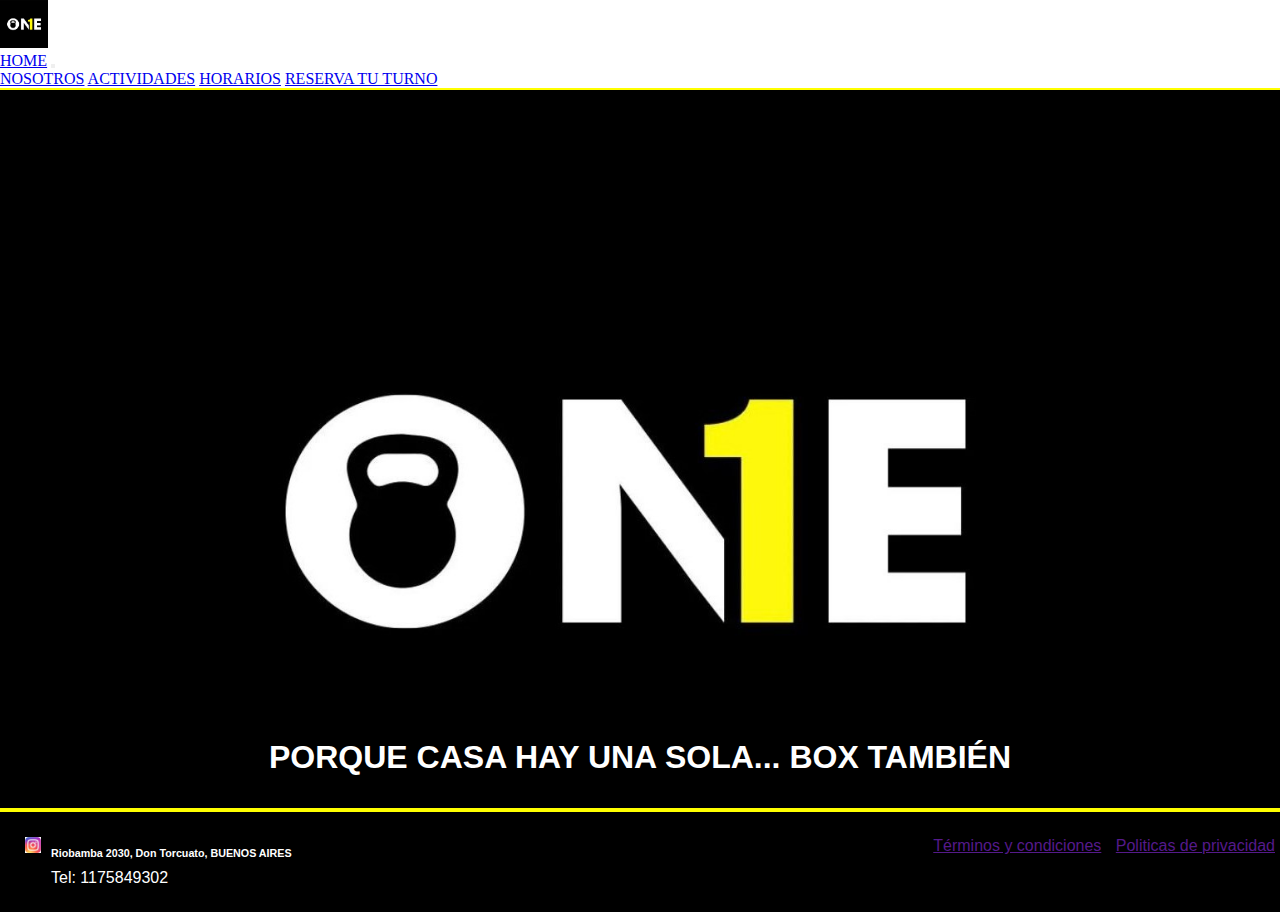
<file: index.html>
<!DOCTYPE html>
<html lang="en">
<head>
    <meta charset="UTF-8">
    <meta http-equiv="X-UA-Compatible" content="IE=edge">
    <meta name="viewport" content="width=device-width, initial-scale=1.0">
    <title>ONE BOX CROSSFIT</title>
    <link rel="stylesheet" href="/css/StyleI.css">
    <link href="https://cdn.jsdelivr.net/npm/bootstrap@5.3.0-alpha3/dist/css/bootstrap.min.css" rel="stylesheet" integrity="sha384-KK94CHFLLe+nY2dmCWGMq91rCGa5gtU4mk92HdvYe+M/SXH301p5ILy+dN9+nJOZ" crossorigin="anonymous">
    <meta name="description" content="One fit es un centro de entrenamiento ubicado en Don Torcuato, Zona norte del Gran Buenos Aires especializado en Crossfit, levantamiento olimpico y GAP">
    <meta name="keywords" content="Crossfit, entrenamiento, fitness, zona norte, Don Torcuato, box, GAP, weighlifting, levantamiento,gimnasio, centro">
    <link rel="shortcut icon" href="/img/icononecf.png" type="image/x-icon">
</head>
<body>
    <header>
        <nav class="navbar navbar-expand-lg bg-body-tertiary">
            <img src="../img/logoOneCF.jpeg" class="logoOneCF" alt="LOGO one ">
            <div class="container-fluid">
              <a class="navbar-brand" href="index.html">HOME</a>
              <button class="navbar-toggler" type="button" data-bs-toggle="collapse" data-bs-target="#navbarNavAltMarkup" aria-controls="navbarNavAltMarkup" aria-expanded="false" aria-label="Toggle navigation">
                <span class="navbar-toggler-icon"></span>
              </button>
              <div class="collapse navbar-collapse" id="navbarNavAltMarkup">
                <div class="navbar-nav">
                  <a class="nav-link active" aria-current="page" href="html/quienessomos.html">NOSOTROS</a>
                  <a class="nav-link" href="html/actividades.html">ACTIVIDADES</a>
                  <a class="nav-link" href="html/horarios.html">HORARIOS</a>
                  <a class="nav-link" href="html/turnos.html">RESERVA TU TURNO</a>
                </div>
              </div>
            </div>
          </nav>
    </header>

    <section class="principal">
        <img src="../img/logoOneCFI.jpeg" class="imagenprincipal" alt="foto crossfit">
    </section>
    <section class="slogan">
        <h1 class="titulo">
                PORQUE CASA HAY UNA SOLA... BOX TAMBIÉN
        </h1>
    </section>
    <footer class="Footermain">
        <a href="https://www.instagram.com/oneboxcf/"> <img src="../img/LogoIG.jpeg" alt="logoIG" class="LogoIG"></a>
        <div>
            <h6 class="direccion">
                Riobamba 2030, Don Torcuato, BUENOS AIRES
            </h6>
            <a href="" class="telefono">Tel: 1175849302</a>
        </div>
        <div class="terminosypoliticas">
          <a href="" class="Terminos">Términos y condiciones</a>
          <a href="" class= Politicas>Politicas de privacidad</a>
        </div> 
    </footer>

    
    <script src="https://cdn.jsdelivr.net/npm/bootstrap@5.3.0-alpha3/dist/js/bootstrap.bundle.min.js" integrity="sha384-ENjdO4Dr2bkBIFxQpeoTz1HIcje39Wm4jDKdf19U8gI4ddQ3GYNS7NTKfAdVQSZe" crossorigin="anonymous"></script>

</body>
</html>
</file>
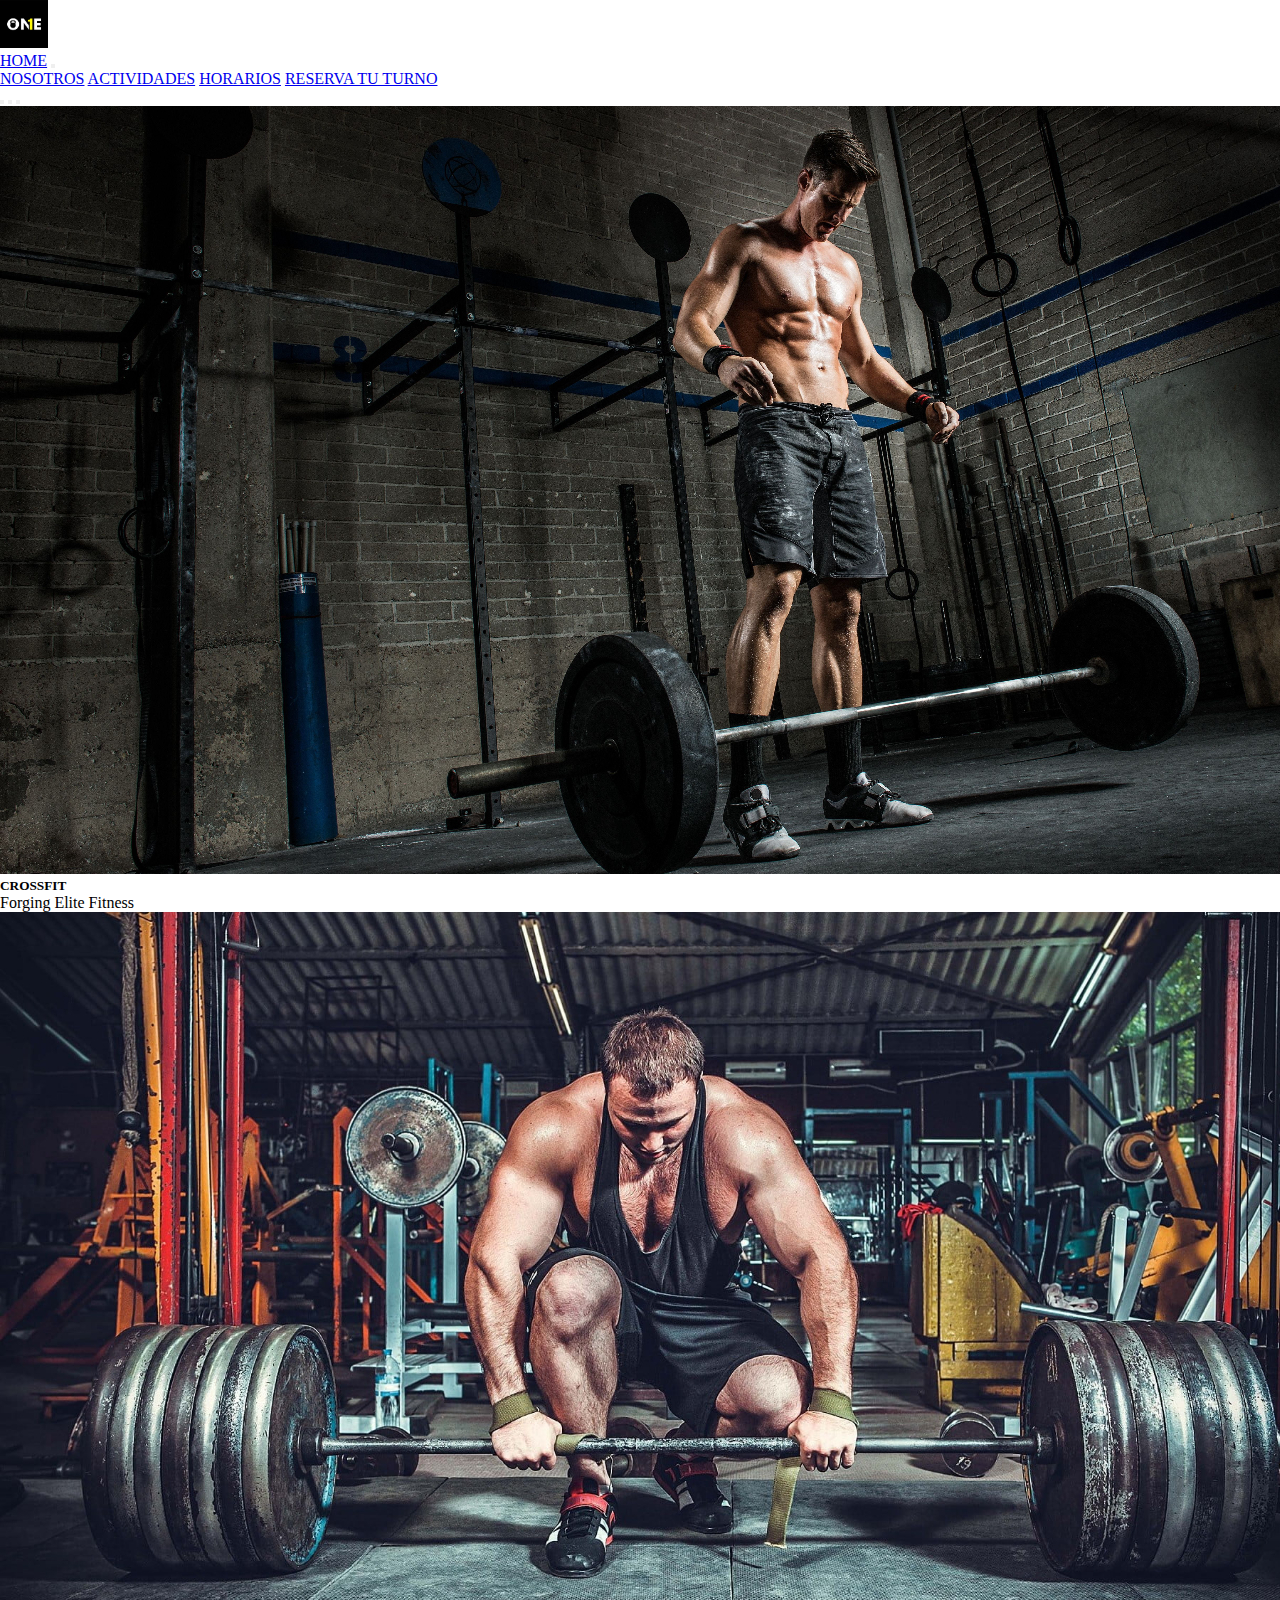
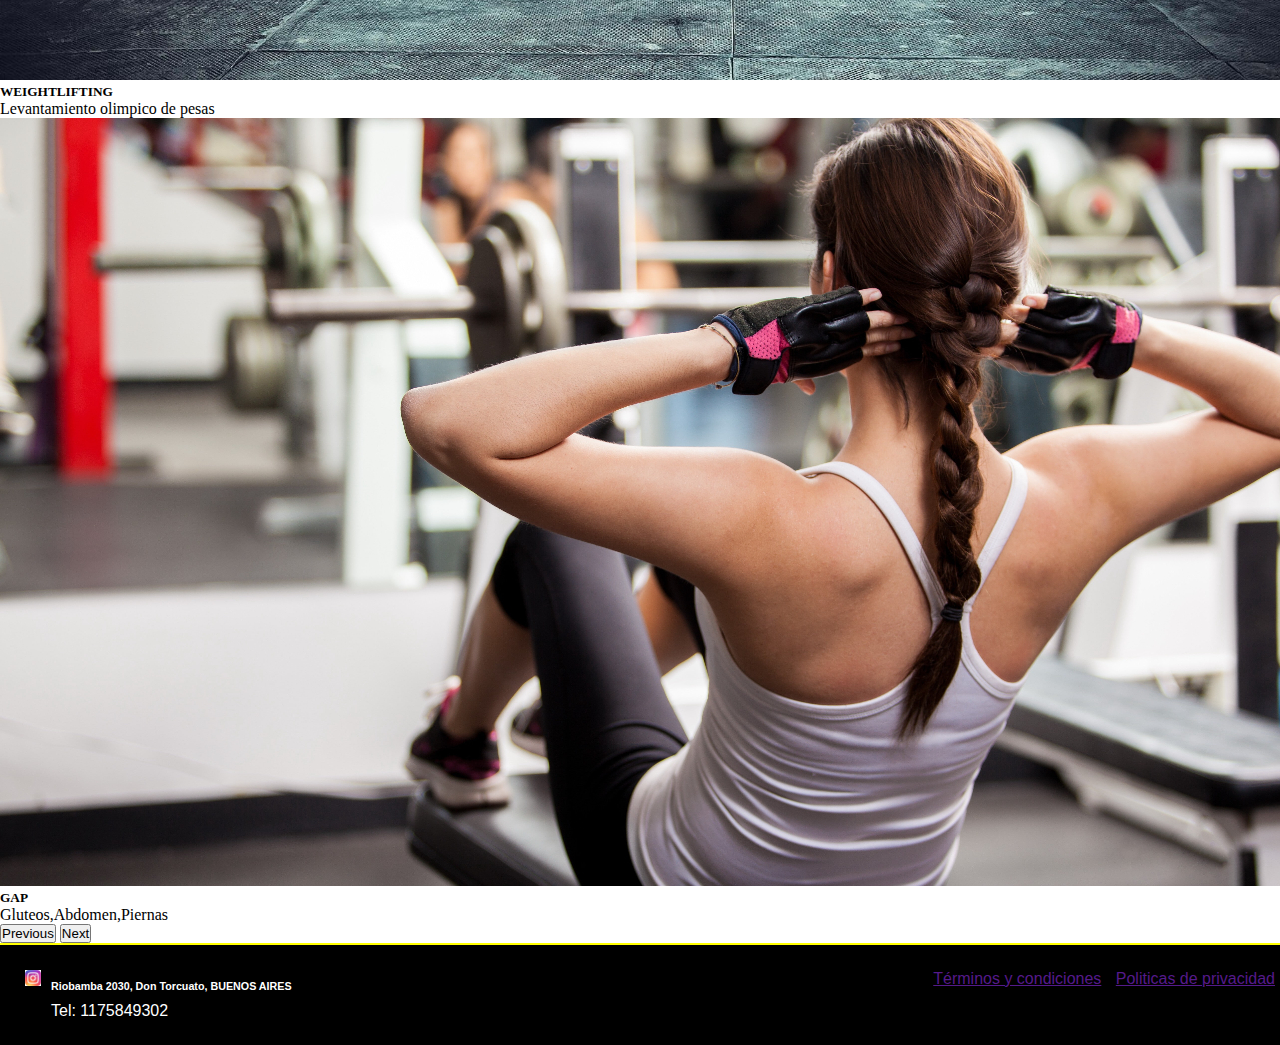
<file: html/actividades.html>
<!DOCTYPE html>
<html lang="en">
<head>
    <meta charset="UTF-8">
    <meta http-equiv="X-UA-Compatible" content="IE=edge">
    <meta name="viewport" content="width=device-width, initial-scale=1.0">
    <title>ACTIVIDADES-ONE BOX CROSSFIT</title>
    <link rel="stylesheet" href="/css/StyleI.css">
    <link href="https://cdn.jsdelivr.net/npm/bootstrap@5.3.0-alpha3/dist/css/bootstrap.min.css" rel="stylesheet" integrity="sha384-KK94CHFLLe+nY2dmCWGMq91rCGa5gtU4mk92HdvYe+M/SXH301p5ILy+dN9+nJOZ" crossorigin="anonymous">
    <meta name="description" content="One fit es un centro de entrenamiento ubicado en Don Torcuato, Zona norte del Gran Buenos Aires especializado en Crossfit, levantamiento olimpico y GAP">
    <meta name="keywords" content="Crossfit, entrenamiento, fitness, zona norte, Don Torcuato, box, GAP, weighlifting, levantamiento,gimnasio, centro">
    <link rel="shortcut icon" href="/img/icononecf.png" type="image/x-icon">
</head>
<body>
    <header>
        <nav class="navbar navbar-expand-lg bg-body-tertiary">
            <img src="../img/logoOneCF.jpeg" class="logoOneCF" alt="LOGO one ">
            <div class="container-fluid">
              <a class="navbar-brand" href="../index.html">HOME</a>
              <button class="navbar-toggler" type="button" data-bs-toggle="collapse" data-bs-target="#navbarNavAltMarkup" aria-controls="navbarNavAltMarkup" aria-expanded="false" aria-label="Toggle navigation">
                <span class="navbar-toggler-icon"></span>
              </button>
              <div class="collapse navbar-collapse" id="navbarNavAltMarkup">
                <div class="navbar-nav">
                  <a class="nav-link active" aria-current="page" href="quienessomos.html">NOSOTROS</a>
                  <a class="nav-link" href="actividades.html">ACTIVIDADES</a>
                  <a class="nav-link" href="horarios.html">HORARIOS</a>
                  <a class="nav-link" href="turnos.html">RESERVA TU TURNO</a>
                </div>
              </div>
            </div>
          </nav>
    </header>
    <section>
        <div id="carouselExampleCaptions" class="carousel slide">
            <div class="carousel-indicators">
              <button type="button" data-bs-target="#carouselExampleCaptions" data-bs-slide-to="0" class="active" aria-current="true" aria-label="Slide 1"></button>
              <button type="button" data-bs-target="#carouselExampleCaptions" data-bs-slide-to="1" aria-label="Slide 2"></button>
              <button type="button" data-bs-target="#carouselExampleCaptions" data-bs-slide-to="2" aria-label="Slide 3"></button>
            </div>
            <div class="carousel-inner">
              <div class="carousel-item active">
                <img src="../img/CROSSFITWALL.jpg" class="d-block w-100" alt="crossfit">
                <div class="carousel-caption d-none d-md-block">
                  <h5>CROSSFIT</h5>
                  <p>Forging Elite Fitness</p>
                </div>
              </div>
              <div class="carousel-item">
                <img src="../img/Weightlifting Wall.jpg" class="d-block w-100" alt="Weighlifting">
                <div class="carousel-caption d-none d-md-block">
                  <h5>WEIGHTLIFTING</h5>
                  <p>Levantamiento olimpico de pesas</p>
                </div>
              </div>
              <div class="carousel-item">
                <img src="../img/GAP wall.jpg" class="d-block w-100" alt="GAP">
                <div class="carousel-caption d-none d-md-block">
                  <h5>GAP</h5>
                  <p>Gluteos,Abdomen,Piernas</p>
                </div>
              </div>
            </div>
            <button class="carousel-control-prev" type="button" data-bs-target="#carouselExampleCaptions" data-bs-slide="prev">
              <span class="carousel-control-prev-icon" aria-hidden="true"></span>
              <span class="visually-hidden">Previous</span>
            </button>
            <button class="carousel-control-next" type="button" data-bs-target="#carouselExampleCaptions" data-bs-slide="next">
              <span class="carousel-control-next-icon" aria-hidden="true"></span>
              <span class="visually-hidden">Next</span>
            </button>
          </div>

    <footer class="Footermain">
        <a href="https://www.instagram.com/oneboxcf/"> <img src="../img/LogoIG.jpeg" alt="logoIG" class="LogoIG"></a>
        <div>
            <h6 class="direccion">
                Riobamba 2030, Don Torcuato, BUENOS AIRES
            </h6>
            <a href="" class="telefono">Tel: 1175849302</a>
        </div>
        <div class="terminosypoliticas">
          <a href="" class="Terminos">Términos y condiciones</a>
          <a href="" class= Politicas>Politicas de privacidad</a>
        </div>
        
    </footer>


    
    <script src="https://cdn.jsdelivr.net/npm/bootstrap@5.3.0-alpha3/dist/js/bootstrap.bundle.min.js" integrity="sha384-ENjdO4Dr2bkBIFxQpeoTz1HIcje39Wm4jDKdf19U8gI4ddQ3GYNS7NTKfAdVQSZe" crossorigin="anonymous"></script>

</body>
</html>
</file>
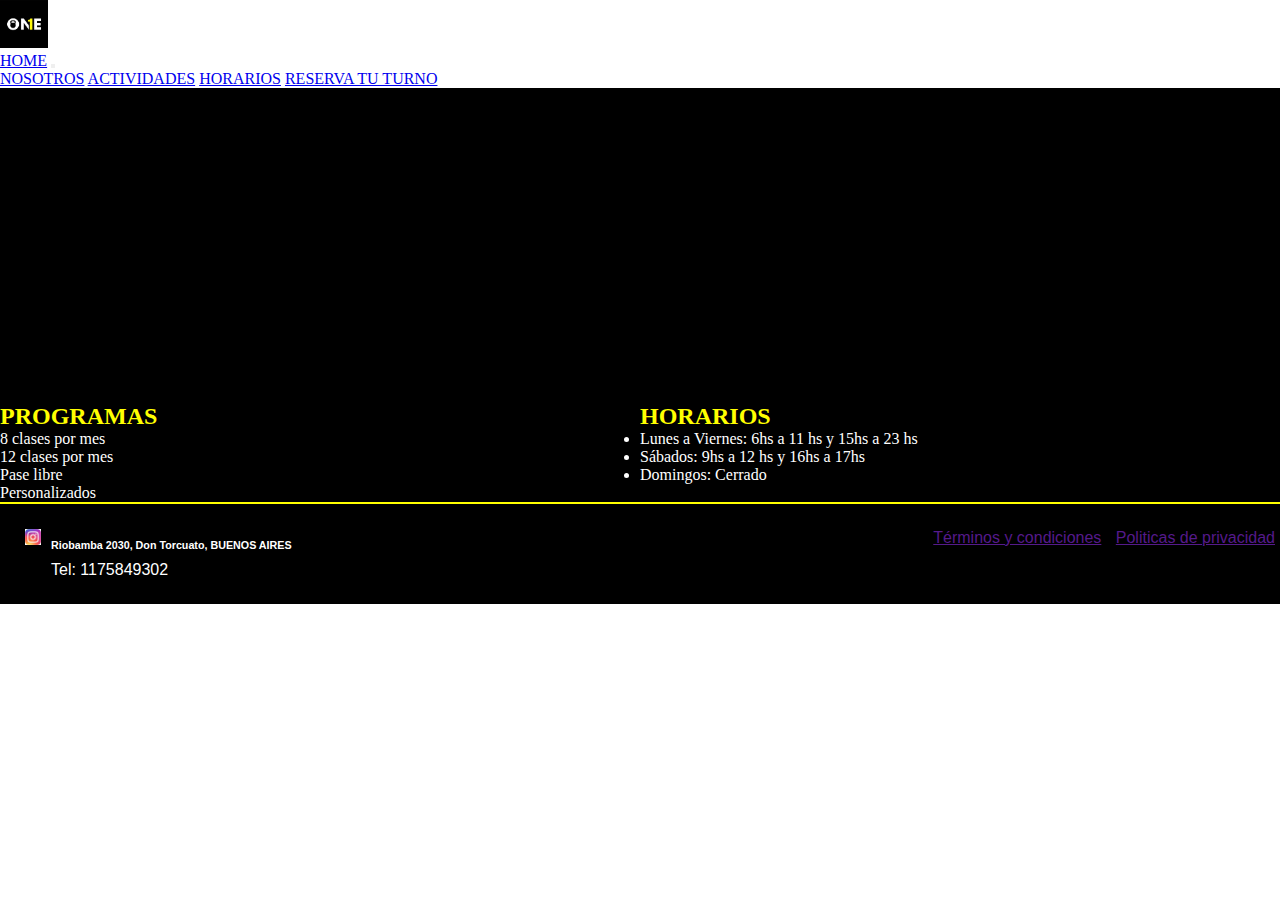
<file: html/horarios.html>
<!DOCTYPE html>
<html lang="en">
<head>
    <meta charset="UTF-8">
    <meta http-equiv="X-UA-Compatible" content="IE=edge">
    <meta name="viewport" content="width=device-width, initial-scale=1.0">
    <title>HORARIOS-ONE BOX CROSSFIT</title>
    <link rel="stylesheet" href="/css/StyleI.css">
    <link href="https://cdn.jsdelivr.net/npm/bootstrap@5.3.0-alpha3/dist/css/bootstrap.min.css" rel="stylesheet" integrity="sha384-KK94CHFLLe+nY2dmCWGMq91rCGa5gtU4mk92HdvYe+M/SXH301p5ILy+dN9+nJOZ" crossorigin="anonymous">
    <meta name="description" content="One fit es un centro de entrenamiento ubicado en Don Torcuato, Zona norte del Gran Buenos Aires especializado en Crossfit, levantamiento olimpico y GAP">
    <meta name="keywords" content="Crossfit, entrenamiento, fitness, zona norte, Don Torcuato, box, GAP, weighlifting, levantamiento,gimnasio, centro">
    <link rel="shortcut icon" href="/img/icononecf.png" type="image/x-icon">
</head>
<body>
    <header>
        <nav class="navbar navbar-expand-lg bg-body-tertiary">
            <img src="../img/logoOneCF.jpeg" class="logoOneCF" alt="LOGO one ">
            <div class="container-fluid">
              <a class="navbar-brand" href="../index.html">HOME</a>
              <button class="navbar-toggler" type="button" data-bs-toggle="collapse" data-bs-target="#navbarNavAltMarkup" aria-controls="navbarNavAltMarkup" aria-expanded="false" aria-label="Toggle navigation">
                <span class="navbar-toggler-icon"></span>
              </button>
              <div class="collapse navbar-collapse" id="navbarNavAltMarkup">
                <div class="navbar-nav">
                  <a class="nav-link active" aria-current="page" href="quienessomos.html">NOSOTROS</a>
                  <a class="nav-link" href="actividades.html">ACTIVIDADES</a>
                  <a class="nav-link" href="horarios.html">HORARIOS</a>
                  <a class="nav-link" href="turnos.html">RESERVA TU TURNO</a>
                </div>
              </div>
            </div>
          </nav>
    </header>
    <section class="videopresentacion">
        <iframe width="560" height="315" src="https://www.youtube.com/embed/IpYwC24SM6o" title="YouTube video player" frameborder="0" allow="accelerometer; autoplay; clipboard-write; encrypted-media; gyroscope; picture-in-picture; web-share" allowfullscreen></iframe>
    </section>
    <section class="horariosyprogramas">
        <div><h2 class="PROGRAMAS">PROGRAMAS</h2></div>
        <div><h2 class="PROGRAMAS">HORARIOS</h2></div>
        <div>
            <ul>
                <li>8 clases por mes</li>
                <li>12 clases por mes</li>
                <li>Pase libre</li>
                <li>Personalizados</li>
            </ul>
        </div>
        <div>
            <ul>
                <li>Lunes a Viernes: 6hs a 11 hs y 15hs a 23 hs</li>
                <li>Sábados: 9hs a 12 hs y 16hs a 17hs</li>
                <li>Domingos: Cerrado</li>
            </ul>
        </div>
    </section>

    <footer class="Footermain">
        <a href="https://www.instagram.com/oneboxcf/"> <img src="../img/LogoIG.jpeg" alt="logoIG" class="LogoIG"></a>
        <div>
            <h6 class="direccion">
                Riobamba 2030, Don Torcuato, BUENOS AIRES
            </h6>
            <a href="" class="telefono">Tel: 1175849302</a>
        </div>
        <div class="terminosypoliticas">
          <a href="" class="Terminos">Términos y condiciones</a>
          <a href="" class= Politicas>Politicas de privacidad</a>
        </div>
        
    </footer>


  
    
    <script src="https://cdn.jsdelivr.net/npm/bootstrap@5.3.0-alpha3/dist/js/bootstrap.bundle.min.js" integrity="sha384-ENjdO4Dr2bkBIFxQpeoTz1HIcje39Wm4jDKdf19U8gI4ddQ3GYNS7NTKfAdVQSZe" crossorigin="anonymous"></script>

</body>
</html>
</file>
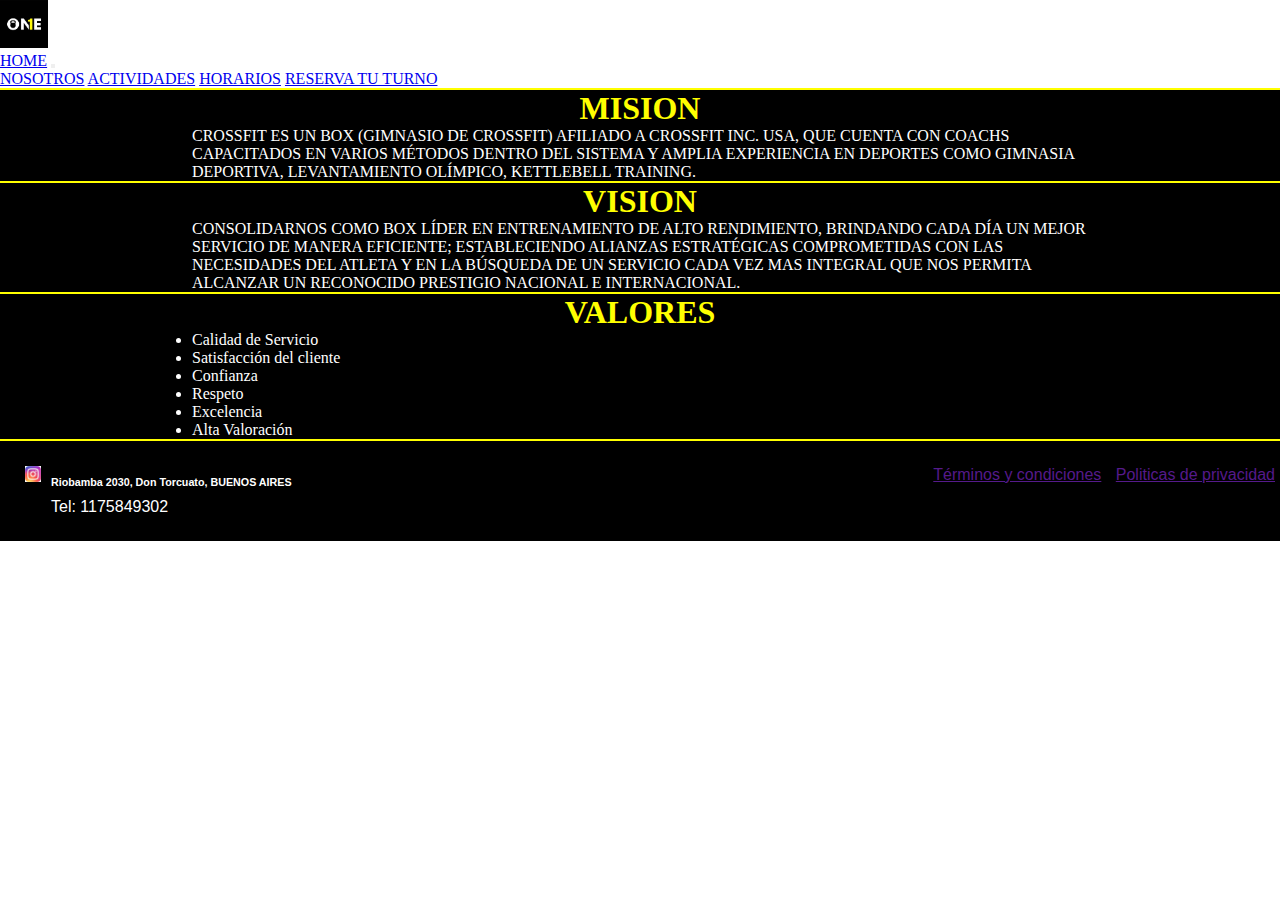
<file: html/quienessomos.html>
<!DOCTYPE html>
<html lang="en">
<head>
    <meta charset="UTF-8">
    <meta http-equiv="X-UA-Compatible" content="IE=edge">
    <meta name="viewport" content="width=device-width, initial-scale=1.0">
    <title>SOBRE NOSOTROS-ONE BOX CROSSFIT</title>
    <link rel="stylesheet" href="/css/StyleI.css">
    <link href="https://cdn.jsdelivr.net/npm/bootstrap@5.3.0-alpha3/dist/css/bootstrap.min.css" rel="stylesheet" integrity="sha384-KK94CHFLLe+nY2dmCWGMq91rCGa5gtU4mk92HdvYe+M/SXH301p5ILy+dN9+nJOZ" crossorigin="anonymous">
    <meta name="description" content="One fit es un centro de entrenamiento ubicado en Don Torcuato, Zona norte del Gran Buenos Aires especializado en Crossfit, levantamiento olimpico y GAP">
    <meta name="keywords" content="Crossfit, entrenamiento, fitness, zona norte, Don Torcuato, box, GAP, weighlifting, levantamiento,gimnasio, centro">
    <link rel="shortcut icon" href="/img/icononecf.png" type="image/x-icon">
</head>
<body>
    <header>
        <nav class="navbar navbar-expand-lg bg-body-tertiary">
            <img src="../img/logoOneCF.jpeg" class="logoOneCF" alt="LOGO one ">
            <div class="container-fluid">
              <a class="navbar-brand" href="../index.html">HOME</a>
              <button class="navbar-toggler" type="button" data-bs-toggle="collapse" data-bs-target="#navbarNavAltMarkup" aria-controls="navbarNavAltMarkup" aria-expanded="false" aria-label="Toggle navigation">
                <span class="navbar-toggler-icon"></span>
              </button>
              <div class="collapse navbar-collapse" id="navbarNavAltMarkup">
                <div class="navbar-nav">
                  <a class="nav-link active" aria-current="page" href="quienessomos.html">NOSOTROS</a>
                  <a class="nav-link" href="actividades.html">ACTIVIDADES</a>
                  <a class="nav-link" href="horarios.html">HORARIOS</a>
                  <a class="nav-link" href="turnos.html">RESERVA TU TURNO</a>
                </div>
              </div>
            </div>
          </nav>
    </header>
    <section class="Lamision">
        <h1 class="titulomision">MISION</h1>
    </section>
    <section class="lamisionI">
        <p class="misionone">
           CROSSFIT ES UN BOX (GIMNASIO DE CROSSFIT) AFILIADO A CROSSFIT INC. USA, QUE CUENTA CON COACHS CAPACITADOS EN VARIOS MÉTODOS DENTRO DEL SISTEMA Y AMPLIA EXPERIENCIA EN DEPORTES COMO GIMNASIA DEPORTIVA, LEVANTAMIENTO OLÍMPICO, KETTLEBELL TRAINING.
        </p>
    </section>
    <section class="Lamision">
        <h1 class="titulomision">VISION</h1>
    </section>
    <section class="lamisionI">
        <p class="misionone">
         CONSOLIDARNOS COMO BOX LÍDER EN ENTRENAMIENTO DE ALTO RENDIMIENTO, BRINDANDO CADA DÍA UN MEJOR SERVICIO DE MANERA EFICIENTE; ESTABLECIENDO ALIANZAS ESTRATÉGICAS COMPROMETIDAS CON LAS NECESIDADES DEL ATLETA Y EN LA BÚSQUEDA DE UN SERVICIO CADA VEZ MAS INTEGRAL QUE NOS PERMITA ALCANZAR UN RECONOCIDO PRESTIGIO NACIONAL E INTERNACIONAL.
        </p>
    </section>
    <section class="Lamision">
        <h1 class="titulomision">
            VALORES
        </h1>
    </section>
    <section class="lamisionI">
            <ul class="misionone">
                <li>Calidad de Servicio</li>
                <li>Satisfacción del cliente</li>
                <li>Confianza</li>
                <li>Respeto</li>
                <li>Excelencia</li>
                <li>Alta Valoración</li>
            </ul>
    </section>

    <footer class="Footermain">
        <a href="https://www.instagram.com/oneboxcf/"> <img src="../img/LogoIG.jpeg" alt="logoIG" class="LogoIG"></a>
        <div>
            <h6 class="direccion">
                Riobamba 2030, Don Torcuato, BUENOS AIRES
            </h6>
            <a href="" class="telefono">Tel: 1175849302</a>
        </div>
        <div class="terminosypoliticas">
          <a href="" class="Terminos">Términos y condiciones</a>
          <a href="" class= Politicas>Politicas de privacidad</a>
        </div>
        
    </footer>

    
    <script src="https://cdn.jsdelivr.net/npm/bootstrap@5.3.0-alpha3/dist/js/bootstrap.bundle.min.js" integrity="sha384-ENjdO4Dr2bkBIFxQpeoTz1HIcje39Wm4jDKdf19U8gI4ddQ3GYNS7NTKfAdVQSZe" crossorigin="anonymous"></script>

</body>
</html>
</file>
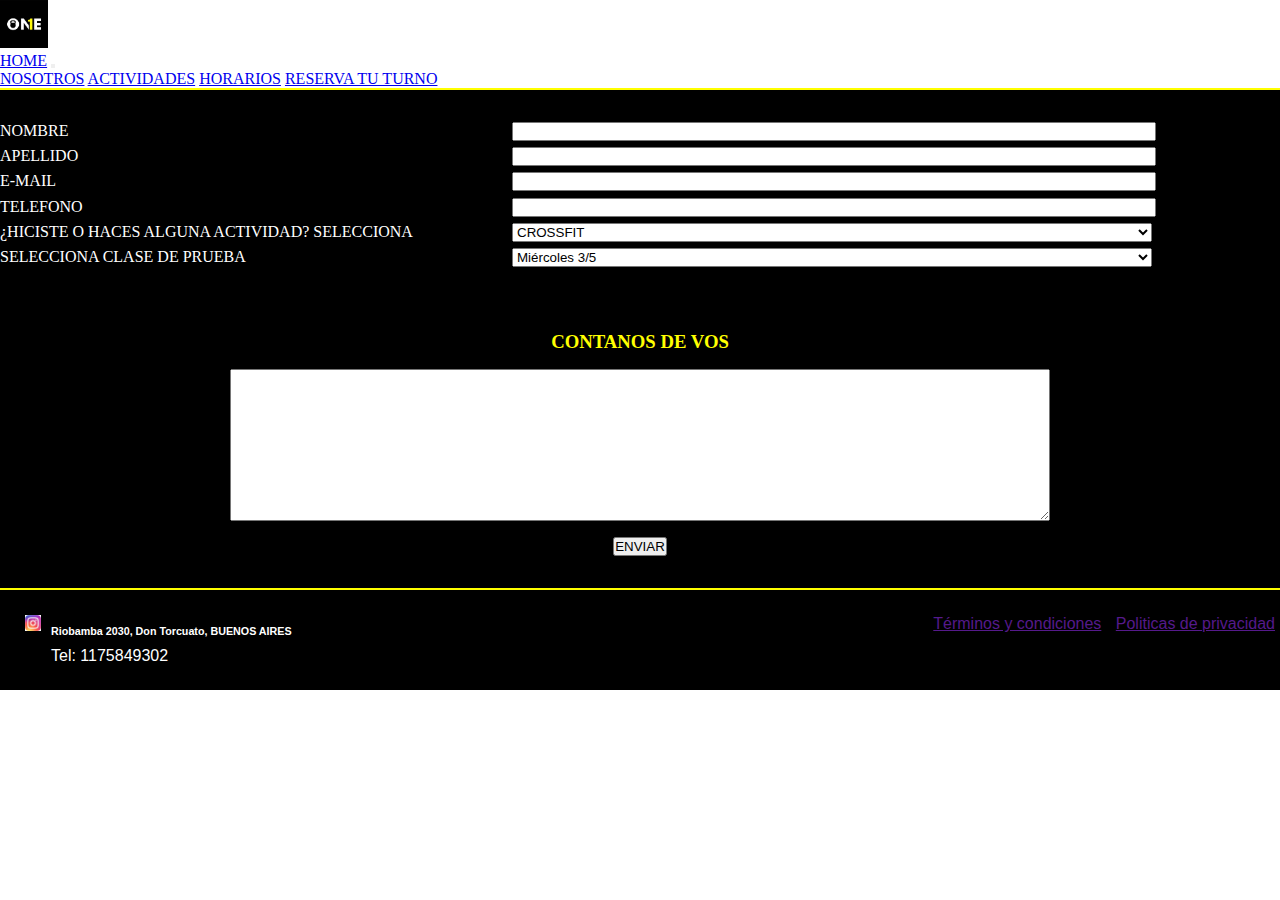
<file: html/turnos.html>
<!DOCTYPE html>
<html lang="en">
<head>
    <meta charset="UTF-8">
    <meta http-equiv="X-UA-Compatible" content="IE=edge">
    <meta name="viewport" content="width=device-width, initial-scale=1.0">
    <title>TURNOS-ONE BOX CROSSFIT</title>
    <link rel="stylesheet" href="/css/StyleI.css">
    <link href="https://cdn.jsdelivr.net/npm/bootstrap@5.3.0-alpha3/dist/css/bootstrap.min.css" rel="stylesheet" integrity="sha384-KK94CHFLLe+nY2dmCWGMq91rCGa5gtU4mk92HdvYe+M/SXH301p5ILy+dN9+nJOZ" crossorigin="anonymous">
    <meta name="description" content="One fit es un centro de entrenamiento ubicado en Don Torcuato, Zona norte del Gran Buenos Aires especializado en Crossfit, levantamiento olimpico y GAP">
    <meta name="keywords" content="Crossfit, entrenamiento, fitness, zona norte, Don Torcuato, box, GAP, weighlifting, levantamiento,gimnasio, centro">
    <link rel="shortcut icon" href="/img/icononecf.png" type="image/x-icon">
</head>
<body>
    <header>
        <nav class="navbar navbar-expand-lg bg-body-tertiary">
            <img src="../img/logoOneCF.jpeg" class="logoOneCF" alt="LOGO one ">
            <div class="container-fluid">
              <a class="navbar-brand" href="../index.html">HOME</a>
              <button class="navbar-toggler" type="button" data-bs-toggle="collapse" data-bs-target="#navbarNavAltMarkup" aria-controls="navbarNavAltMarkup" aria-expanded="false" aria-label="Toggle navigation">
                <span class="navbar-toggler-icon"></span>
              </button>
              <div class="collapse navbar-collapse" id="navbarNavAltMarkup">
                <div class="navbar-nav">
                  <a class="nav-link active" aria-current="page" href="quienessomos.html">NOSOTROS</a>
                  <a class="nav-link" href="actividades.html">ACTIVIDADES</a>
                  <a class="nav-link" href="horarios.html">HORARIOS</a>
                  <a class="nav-link" href="turnos.html">RESERVA TU TURNO</a>
                </div>
              </div>
            </div>
          </nav>
    </header>

    <form action="" method="post" class="Formularios">
        <div>
            <label for="Nombre y apellido" class="datos">NOMBRE</label>
        </div>
        <div>
             <input type="text" name="NOMBRE" id="NOMBRE" class="input">
        </div>
        <div>
             <label for="apellido"class="datos">APELLIDO</label>
        </div>
        <div>
             <input type="text" name="APELLIDO" id="APELLIDO"class="input">
        </div>
        <div>
            <label for="email"class="datos">E-MAIL</label>
        </div>
        <div>
            <input type="email" name="E-MAIL" id="E-MAIL"class="input">
        </div>
        <div>
             <label for="telefono"class="datos">TELEFONO</label>
        </div>
        <div>
             <input type="text" name="TELEFONO" id="TELEFONO" class="input">
        </div>
        <div>
             <label for="actividad"class="datos">¿HICISTE O HACES ALGUNA ACTIVIDAD? SELECCIONA </label>
        </div>
        <div>
             <select name="ACTIVIDAD" id="ACTIVIDAD" class="input">
                 <option value="">CROSSFIT</option>
                 <option value="">FUTBOL</option>
                 <option value="">RUNNING</option>
                 <option value="">PILATES</option>
                 <option value="">FUNCIONAL</option>
                 <option value="">ZUMBA</option>
                <option value="">OTRAS</option>
                <option value="">NINGUNA</option>
             </select>
        </div>
        <div>
            <label for="claseprueba"class="datos">SELECCIONA CLASE DE PRUEBA</label>
        </div>
        <div>
            <select name="SELECCIONA CLASE DE PRUEBA" id="Selección Clasedeprueba" class="input">
                <option value="">Miércoles 3/5</option>
                <option value="">Miércoles 10/5</option>
                <option value="">Miércoles 17/5</option>
                <option value="">Miércoles 24/5</option>
                <option value="">Miércoles 1/6</option>
            </select>
        </div>
    </form>
    <section class="Titulocontanos">
        <h3><strong><p>CONTANOS DE VOS</p></strong></h3>
    </section>
    <form action="" method="post" class="contanosdevos">
        <textarea name="" id="" cols="100" rows="10"></textarea>
    </form>
    <section class="botonenviar">
        <input type="submit" value="ENVIAR"> 
    </section>

    <footer class="Footermain">
        <a href="https://www.instagram.com/oneboxcf/"> <img src="../img/LogoIG.jpeg" alt="logoIG" class="LogoIG"></a>
        <div>
            <h6 class="direccion">
                Riobamba 2030, Don Torcuato, BUENOS AIRES
            </h6>
            <a href="" class="telefono">Tel: 1175849302</a>
        </div>
        <div class="terminosypoliticas">
          <a href="" class="Terminos">Términos y condiciones</a>
          <a href="" class= Politicas>Politicas de privacidad</a>
        </div>
        
    </footer>

   
    
    <script src="https://cdn.jsdelivr.net/npm/bootstrap@5.3.0-alpha3/dist/js/bootstrap.bundle.min.js" integrity="sha384-ENjdO4Dr2bkBIFxQpeoTz1HIcje39Wm4jDKdf19U8gI4ddQ3GYNS7NTKfAdVQSZe" crossorigin="anonymous"></script>

</body>
</html>
</file>
<file: css/StyleI.css>
* {
  padding: 0;
  margin: 0;
}

footer {
  background-color: black;
  padding: 25px;
  border-top: 2px solid #FFFF00;
  display: flex;
  flex-wrap: wrap;
  color: white;
  font-family: "Gill Sans", "Gill Sans MT", Calibri, "Trebuchet MS", sans-serif;
}
footer .LogoIG {
  width: 1rem;
  height: 1rem;
  background-color: black;
}
footer .direccion {
  padding: 10px;
  color: white;
  font-family: "Gill Sans", "Gill Sans MT", Calibri, "Trebuchet MS", sans-serif;
}
footer .telefono {
  padding: 10px;
  text-decoration: none;
  color: white;
  font-family: "Gill Sans", "Gill Sans MT", Calibri, "Trebuchet MS", sans-serif;
}
footer .terminosypoliticas {
  position: absolute;
  right: 0;
  padding-right: 5px;
}
footer .Terminos {
  margin-right: 10px;
}

footer {
  background-color: black;
  padding: 25px;
  border-top: 2px solid #FFFF00;
  display: flex;
  flex-wrap: wrap;
  color: white;
  font-family: "Gill Sans", "Gill Sans MT", Calibri, "Trebuchet MS", sans-serif;
}
footer .LogoIG {
  width: 1rem;
  height: 1rem;
  background-color: black;
}
footer .direccion {
  padding: 10px;
  color: white;
  font-family: "Gill Sans", "Gill Sans MT", Calibri, "Trebuchet MS", sans-serif;
}
footer .telefono {
  padding: 10px;
  text-decoration: none;
  color: white;
  font-family: "Gill Sans", "Gill Sans MT", Calibri, "Trebuchet MS", sans-serif;
}
footer .terminosypoliticas {
  position: absolute;
  right: 0;
  padding-right: 5px;
}
footer .Terminos {
  margin-right: 10px;
}

.logoOneCF {
  width: 3rem;
}

.titulo {
  font-family: "Gill Sans", "Gill Sans MT", Calibri, "Trebuchet MS", sans-serif;
  color: white;
  padding-bottom: 2rem;
  padding-top: 2rem;
  text-align: center;
  text-decoration: solid;
  text-decoration-color: antiquewhite;
  margin: 0;
}

.principal {
  background-color: black;
  border-top: 2px solid #FFFF00;
  margin: 0;
  padding-top: 15rem;
  width: 100%;
  display: flex;
  justify-content: center;
}

.slogan {
  background-color: black;
  border-bottom: 2px solid #FFFF00;
  margin: 0;
  width: 100%;
  display: flex;
  justify-content: center;
}

.imagenprincipal {
  width: 60%;
}

.imagenprincipal:hover {
  scale: -1;
}

.Lamision {
  background-color: black;
  border-top: 2px solid #FFFF00;
  color: white;
  display: flex;
  justify-content: center;
}

.lamisionI {
  background-color: black;
  color: white;
  display: flex;
  justify-content: center;
}

.misionone {
  width: 70%;
}

.titulomision {
  text-decoration: solid;
  text-decoration-color: #FFFF00;
  color: #FFFF00;
}

.videopresentacion {
  display: flex;
  justify-content: center;
  background-color: black;
}

.horariosyprogramas {
  display: grid;
  grid-template-rows: 1fr;
  grid-template-columns: 1fr 1fr;
  background-color: black;
  color: white;
}

.PROGRAMAS {
  color: #FFFF00;
}

.Formularios {
  display: grid;
  grid-template-columns: 2fr 3fr;
  grid-template-rows: 8fr 8fr 8fr 8fr 8fr 6fr;
  padding-top: 2rem;
  background-color: black;
  border-top: 2px solid #FFFF00;
}

.input {
  width: 40rem;
}

.datos {
  color: white;
}

.contanosdevos {
  display: flex;
  justify-content: center;
  padding-bottom: 1rem;
  background-color: black;
}

.Titulocontanos {
  display: flex;
  justify-content: center;
  color: #FFFF00;
  text-decoration: double;
  padding-top: 4rem;
  padding-bottom: 1rem;
  background-color: black;
}

.botonenviar {
  display: flex;
  justify-content: center;
  background-color: black;
  padding-bottom: 2rem;
}

/*# sourceMappingURL=StyleI.css.map */
</file>
